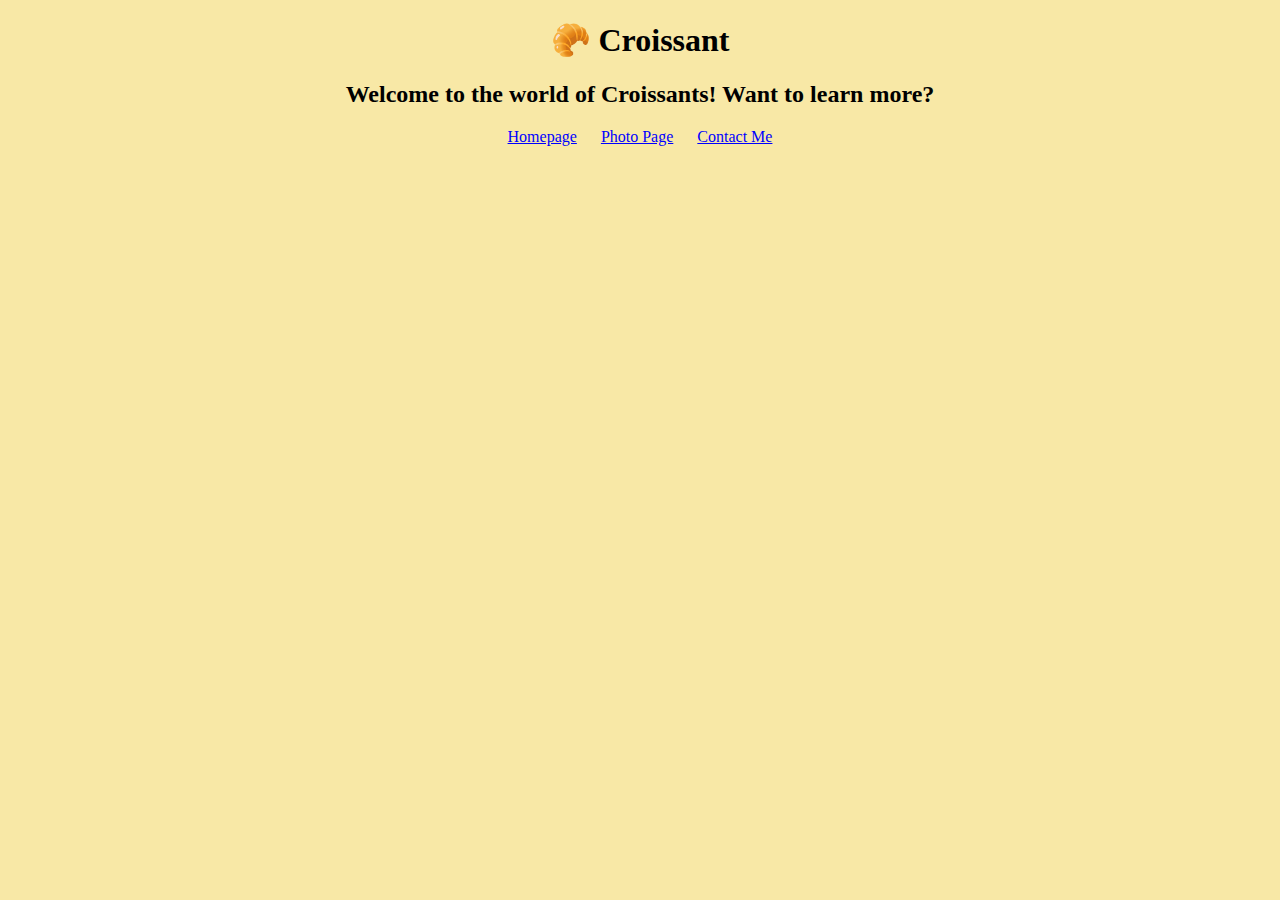
<file: index.html>
<!DOCTYPE html>
<html lang="en">
<head>
    <meta charset="UTF-8">
    <meta http-equiv="X-UA-Compatible" content="IE=edge">
    <meta name="viewport" content="width=device-width, initial-scale=1.0">
    <link href="/css/styles.css" rel="stylesheet" />
    <title>The most delicious Croissants in all of Los Angeles</title>
    <meta name="description" content="The most decilious croissants in Los Angeles" />
</head>
<body>
    <h1>🥐 Croissant</h1>
    <h2>Welcome to the world of Croissants! Want to learn more?</h2>
    <footer>
        <a href="/" title="Home">Homepage</a>
        <a href="/photo.html" title="Photo of a croissant">Photo Page</a>
    <a href="/contact.html" title="Contact Croissantwithus@croissant.com">Contact Me </a>
    </footer>
</body>
</html>
</file>
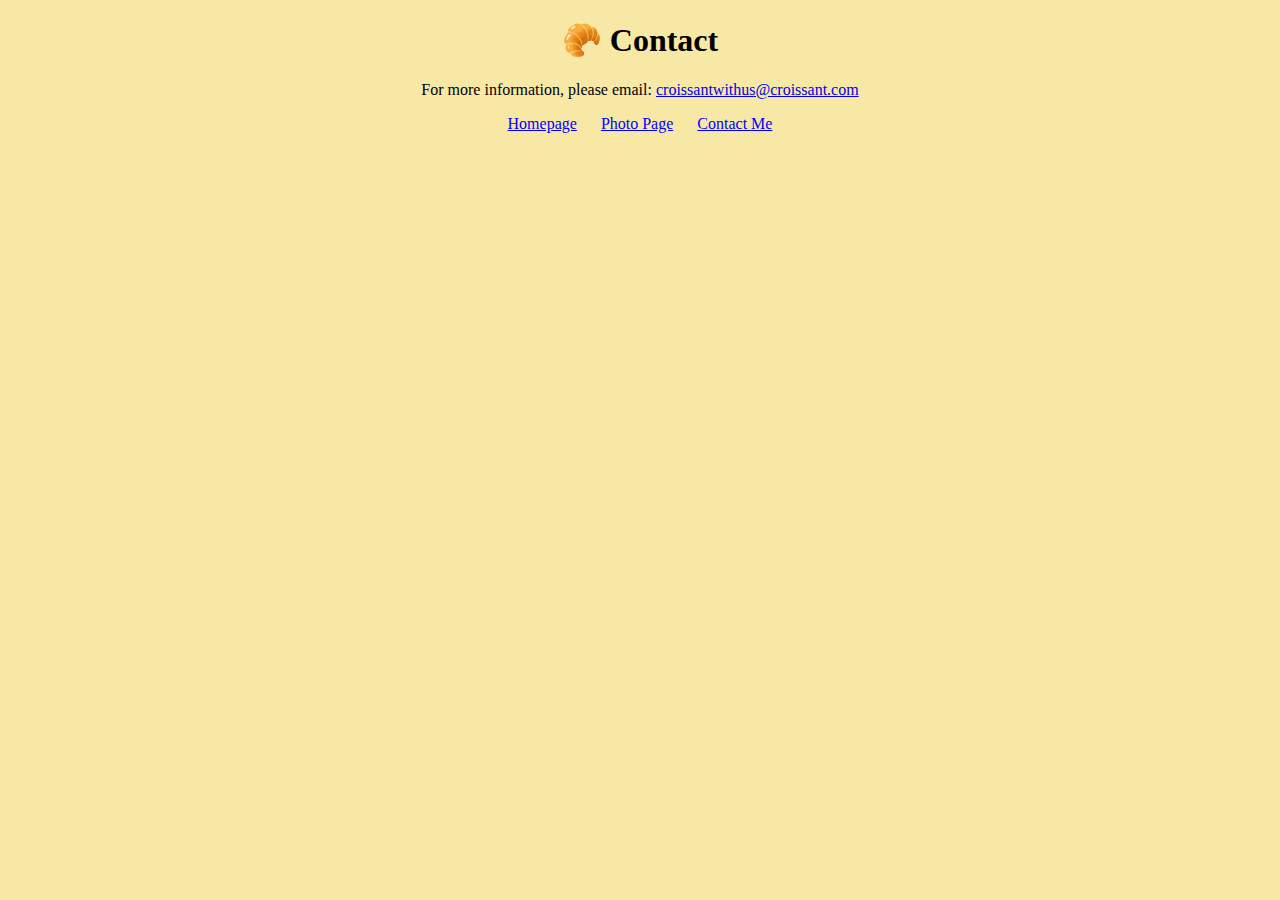
<file: contact.html>
<!DOCTYPE html>
<html lang="en">
<head>
    <meta charset="UTF-8">
    <meta http-equiv="X-UA-Compatible" content="IE=edge">
    <meta name="viewport" content="width=device-width, initial-scale=1.0">
    <link href="/css/styles.css" rel="stylesheet" />
    <title>Contact Us | Croissant.com</title>
    <meta name="description" content="Contact us to learn more about the most decilious croissants in Los Angeles" />
</head>
<body>
    <h1>🥐 Contact</h1>
    <p>For more information, please email: <a href="mailto:croissantwithus@croissant.com]" class="email-link">croissantwithus@croissant.com</a></p>
    <footer>
        <a href="/" title="Home">Homepage</a>
        <a href="/photo.html" title="Photo of a croissant">Photo Page</a>
    <a href="/contact.html" title="Contact Croissantwithus@croissant.com">Contact Me </a>
    </footer>
</body>
</html>
</file>
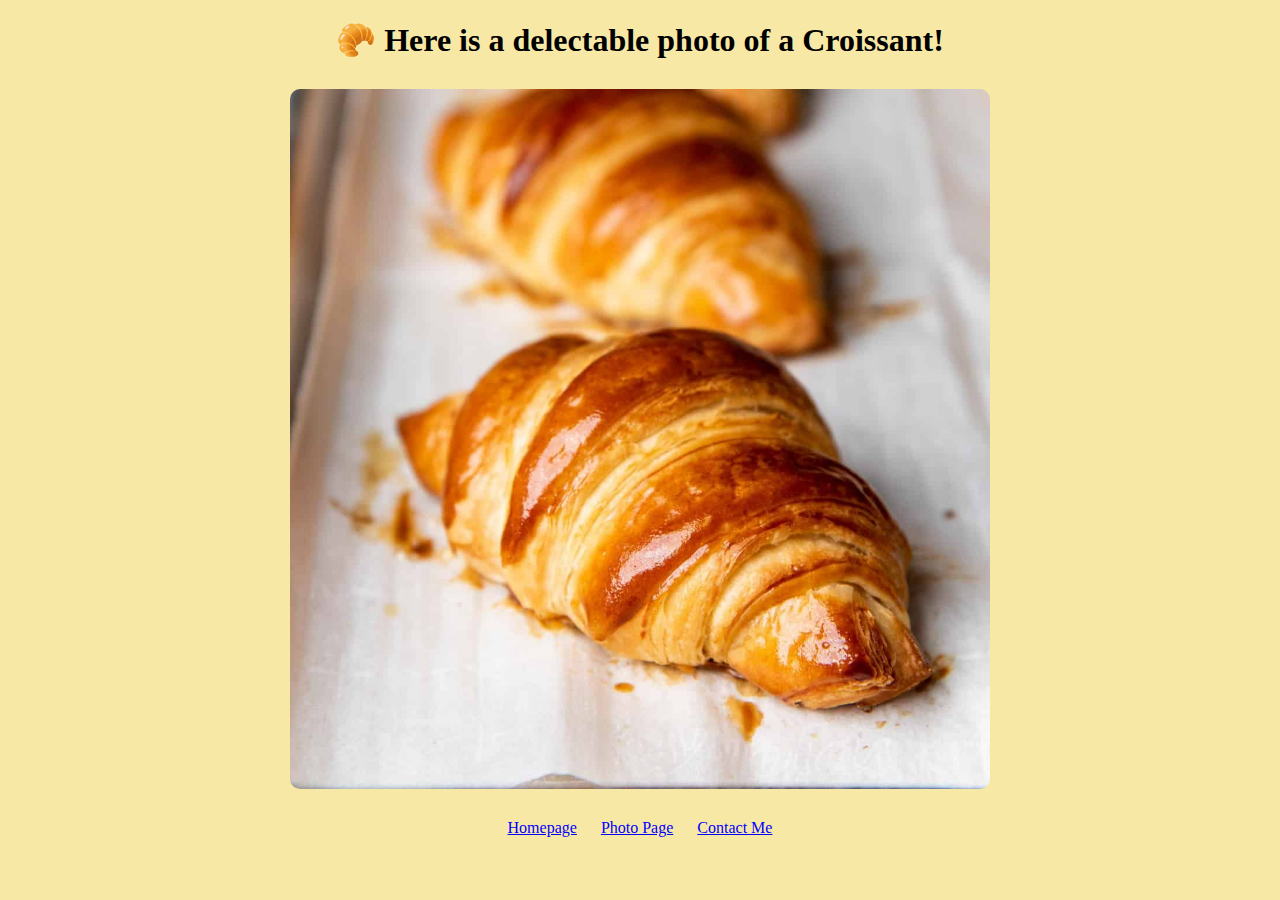
<file: photo.html>
<!DOCTYPE html>
<html lang="en">
<head>
    <meta charset="UTF-8">
    <meta http-equiv="X-UA-Compatible" content="IE=edge">
    <meta name="viewport" content="width=device-width, initial-scale=1.0">
    <link href="/css/styles.css" rel="stylesheet" />
    <title>Croissant perfection | Croissant.com </title>
    <meta name="description" content="A photo of the most decilious croissants in Los Angeles" />
</head>
<body>
    <h1>🥐 Here is a delectable photo of a Croissant!</h1>
    <img src="images/croissant.jpeg" alt="Photo of Croissant" class="croissant-photo" />
    <footer>
        <a href="/" title="Home">Homepage</a>
        <a href="/photo.html" title="Photo of a croissant">Photo Page</a>
    <a href="/contact.html" title="Contact Croissantwithus@croissant.com">Contact Me </a>
    </footer>
</body>
</html>
</file>
<file: css/styles.css>
body {
    color: black;
   background-color: #f8e8a6; 
}
footer {

}
h1, h2,
p {
  text-align: center;
}

.croissant-photo {
  max-width: 100%;
  border-radius: 10px;
  display: block;
  margin: 30px auto;
  width: 700px;
}

footer {
  text-align: center;
}

footer a {
  margin: 0 10px;
  color: blue;
}
</file>
